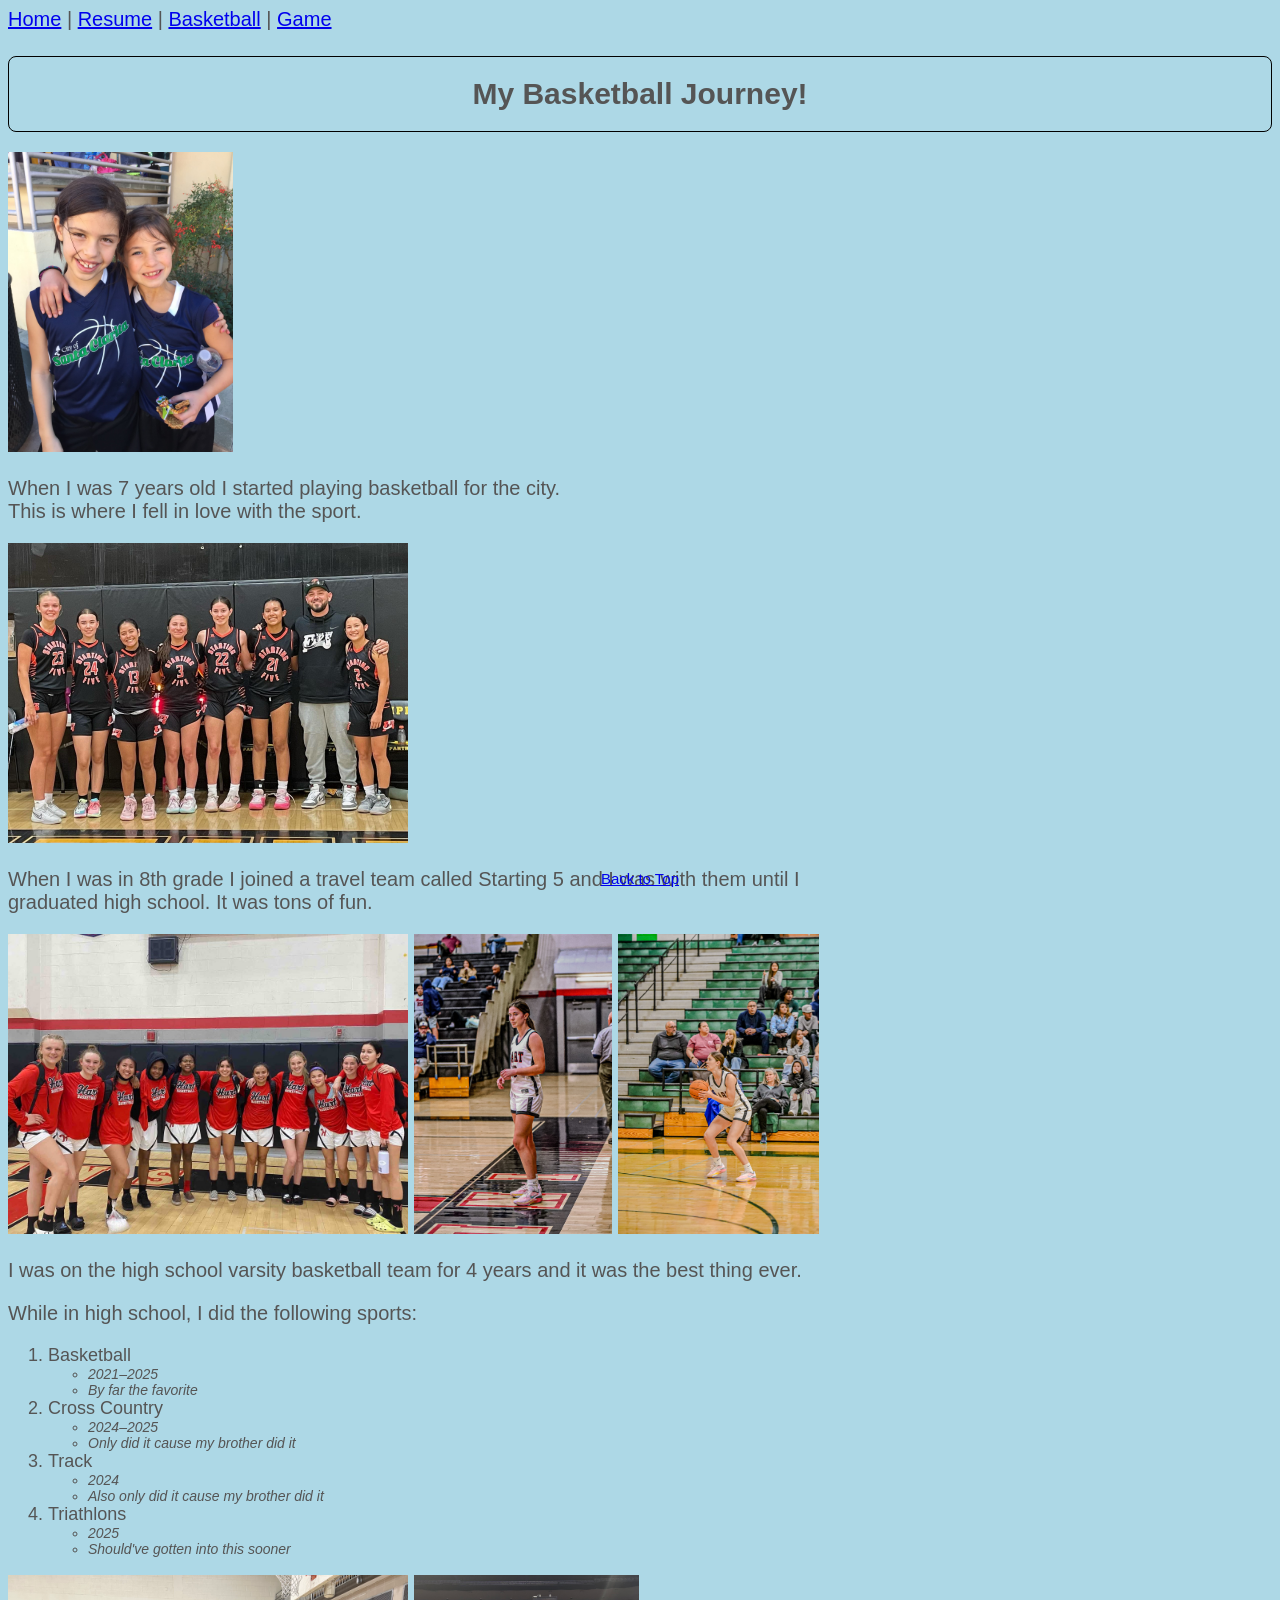
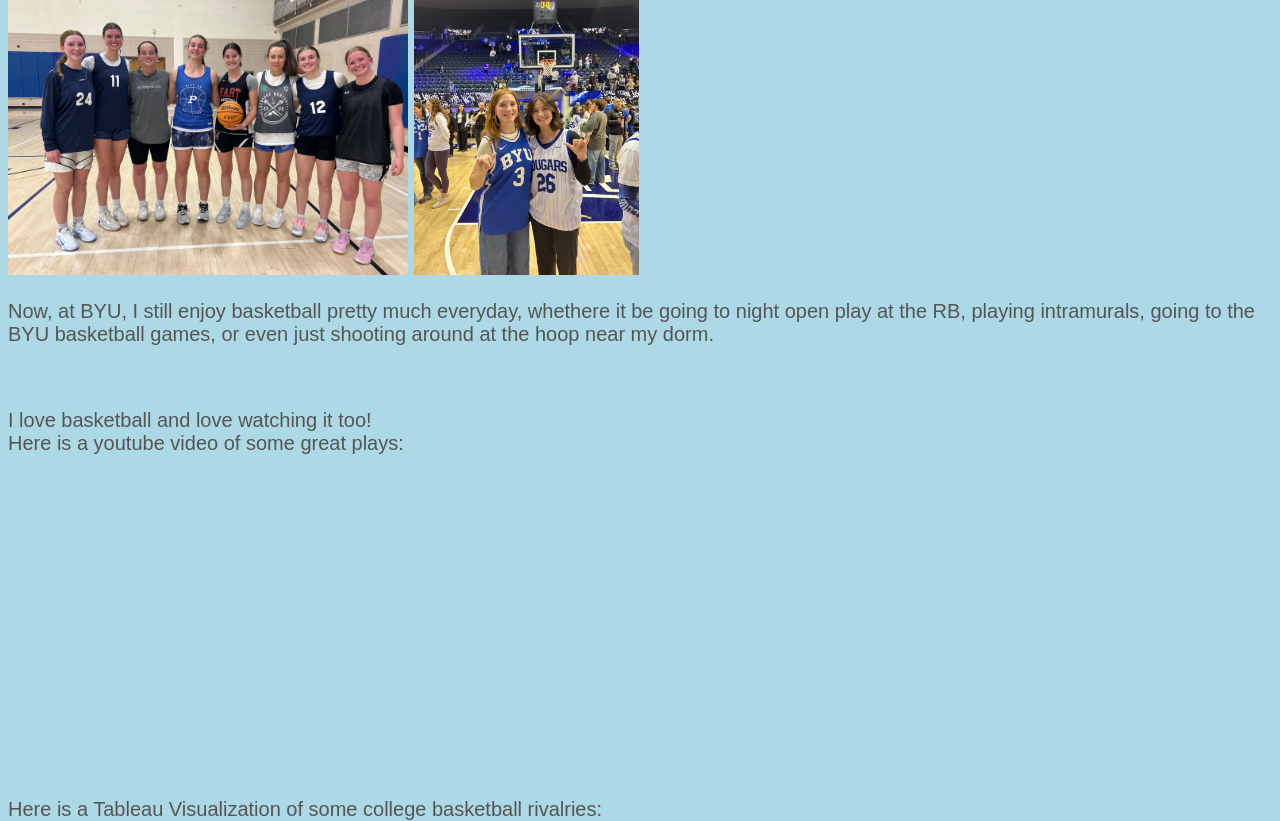
<file: basketball.html>
<!DOCTYPE html>
<html lang="en">
<head>
    <meta charset="UTF-8">
    <meta name="viewport" content="width=device-width, initial-scale=1.0">
    <title>Andrea Aina - Basketball</title>
    <link href="css/mystyles.css" rel="stylesheet" />

</head>
<body>
    <body style="background-color: lightblue;">    <div>
        
        <span>
            <a href="index.html" id="top">Home</a> |
            <a href="resume.html">Resume</a> |
            <a href="#">Basketball</a> |
            <a href="game.html">Game</a>  
        </span> 
    </div>
    <h2 class="header2">My Basketball Journey!</h2>
    <img src="assets/img/City_League_Bball.jpg" alt="City League Ball" height="300px">
    <p>When I was 7 years old I started playing basketball for the city. <br>This is where I fell in love with the sport.</p>
    <img src="assets/img/Team_Travel_Bball.jpg" alt="Travel Team picture" height="300px">
    <p>When I was in 8th grade I joined a travel team called Starting 5 and I was with them until I <br>graduated high school. It was tons of fun.</p>
    <img src="assets/img/Freshman_Bball.jpg" alt="Freshman ball" height="300px">
    <img src="assets/img/Hart_Tuff_Pic_Bball.jpg" alt="Tuff pic" height="300px">
    <img src="assets/img/Action_Bball_Pic.jpg" alt="Action pic" height="300px">
    <p>I was on the high school varsity basketball team for 4 years and it was the best thing ever.</p>
        <p>While in high school, I did the following sports:</p>

    <ol class="fontNorm">
      
  <li class="fontNorm" >
    Basketball
    <ul>
      <li>2021–2025</li>
      <li>By far the favorite</li>
    </ul>
  </li>

  <li class="fontNorm">
    Cross Country
    <ul>
      <li>2024–2025</li>
      <li>Only did it cause my brother did it</li>
    </ul>
  </li>

  <li class="fontNorm">
    Track
    <ul>
      <li>2024</li>
      <li>Also only did it cause my brother did it</li>
    </ul>
  </li>

  <li class="fontNorm">
    Triathlons
    <ul>
      <li>2025</li>
      <li>Should've gotten into this sooner</li>
    </ul>
  </li>
</ol>

    <img src="assets/img/Intramural_Bball.jpg" alt="Intramural_Bball" height="300px">
    <img src="assets/img/Mens_Bball_Game.jpg" alt="Mens ball" height="300px">
    <p>Now, at BYU, I still enjoy basketball pretty much everyday, whethere it be going to night open play at the RB, playing intramurals, going to the BYU basketball games, or even just shooting around at the hoop near my dorm.</p>
    
    <p>&nbsp;</p>
    <div>I love basketball and love watching it too! <br>Here is a youtube video of some great plays:</div>

    <iframe
  width="560"
  height="315"
  src="https://www.youtube.com/embed/ZVpByytfYBM"
  frameborder="0"
  allow="accelerometer; autoplay; encrypted-media; gyroscope; picture-in-picture"
  allowfullscreen>
</iframe>

    <div><br>Here is a Tableau Visualization of some college basketball rivalries:</div>
    <div style="transform: scale(0.4); transform-origin: top left; width: 1250px; margin-bottom: -600px;">
        <div class='tableauPlaceholder' id='viz1775608390749' style='position: relative'>
            <noscript><a href='#'><img alt='Landing Page ' src='https://public.tableau.com/static/images/Co/CollegeBasketballRivalryHistory/LandingPage/1_rss.png' style='border: none' /></a></noscript>
            <object class='tableauViz' style='display:none;'>
                <param name='host_url' value='https%3A%2F%2Fpublic.tableau.com%2F' />
                <param name='embed_code_version' value='3' />
                <param name='site_root' value='' />
                <param name='name' value='CollegeBasketballRivalryHistory/LandingPage' />
                <param name='tabs' value='no' />
                <param name='toolbar' value='yes' />
                <param name='static_image' value='https://public.tableau.com/static/images/Co/CollegeBasketballRivalryHistory/LandingPage/1.png' />
                <param name='animate_transition' value='yes' />
                <param name='display_static_image' value='yes' />
                <param name='display_spinner' value='yes' />
                <param name='display_overlay' value='yes' />
                <param name='display_count' value='yes' />
                <param name='language' value='en-US' />
            </object>
        </div>
        <script type='text/javascript'>
            var divElement = document.getElementById('viz1775608390749');
            var vizElement = divElement.getElementsByTagName('object')[0];
            vizElement.style.width='100%';
            vizElement.style.height='1000px';
            var scriptElement = document.createElement('script');
            scriptElement.src = 'https://public.tableau.com/javascripts/api/viz_v1.js';
            vizElement.parentNode.insertBefore(scriptElement, vizElement);
        </script>
    </div>
    <div class="common footer bigger" ><a href="#top">Back to Top</a></div>
    
</body>
</html>
</file>
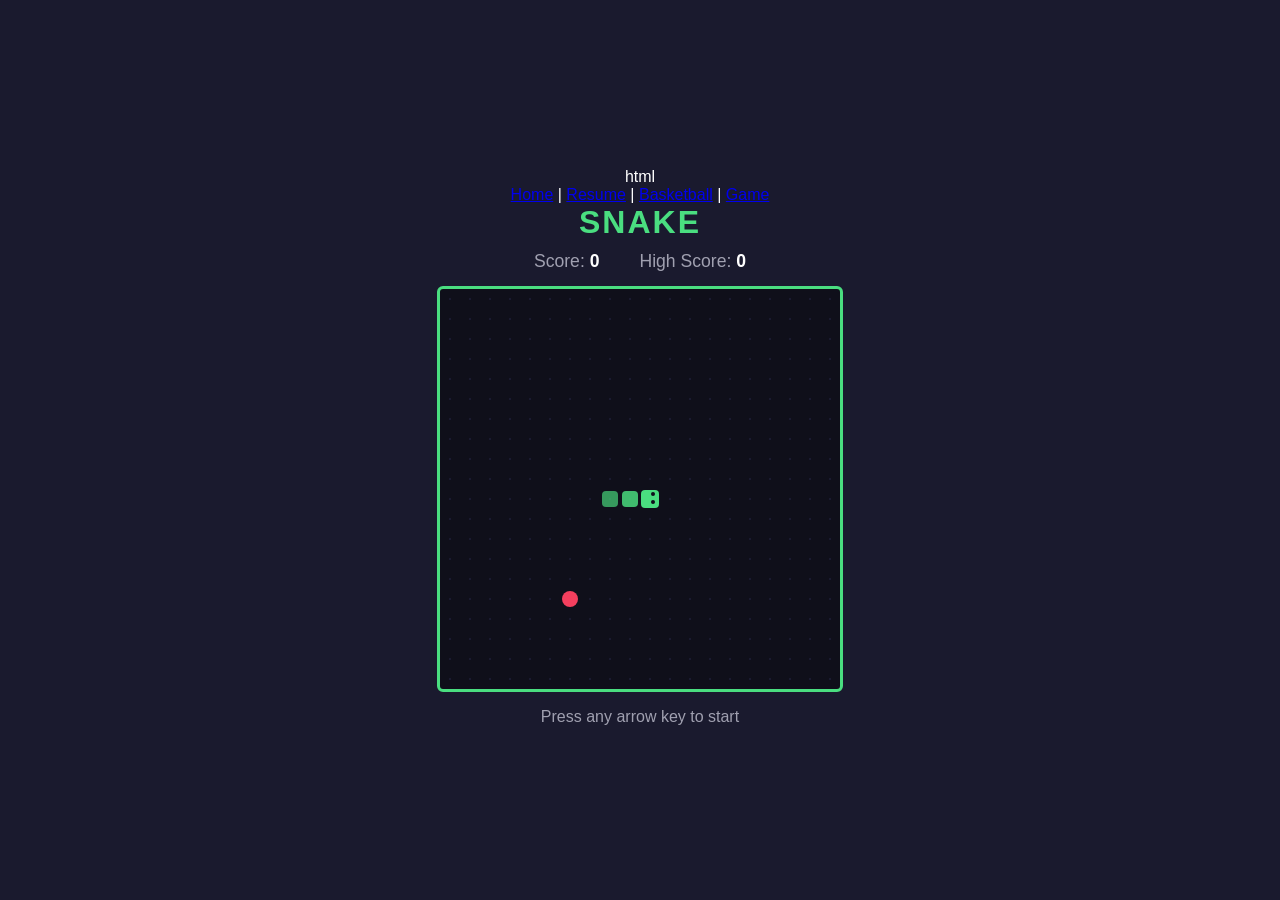
<file: game.html>
html<!DOCTYPE html>
<html lang="en">
<head>
    <meta charset="UTF-8">
    <meta name="viewport" content="width=device-width, initial-scale=1.0">
    <title>Snake Game</title>
    <style>
        * { margin: 0; padding: 0; box-sizing: border-box; }
        body {
            background: #1a1a2e;
            display: flex;
            flex-direction: column;
            align-items: center;
            justify-content: center;
            height: 100vh;
            font-family: Arial, sans-serif;
            color: white;
        }
        h1 { font-size: 2rem; margin-bottom: 10px; color: #4ade80; letter-spacing: 2px; }
        #scoreboard {
            display: flex;
            gap: 40px;
            margin-bottom: 14px;
            font-size: 1.1rem;
        }
        #scoreboard span { color: #a0a0b0; }
        #scoreboard strong { color: white; }
        canvas {
            border: 3px solid #4ade80;
            border-radius: 6px;
            background: #0f0f1a;
            display: block;
        }
        #message {
            margin-top: 16px;
            font-size: 1rem;
            color: #a0a0b0;
            height: 24px;
        }
        #message.active { color: #4ade80; font-weight: bold; }
    </style>
</head>
<body>
    <span>
            <a href="index.html" id="top">Home</a> |
            <a href="resume.html">Resume</a> |
            <a href="basketball.html">Basketball</a> |
            <a href="#">Game</a>  
        </span> 
    <h1>SNAKE</h1>
    <div id="scoreboard">
        <div><span>Score: </span><strong id="score">0</strong></div>
        <div><span>High Score: </span><strong id="highScore">0</strong></div>
    </div>
    <canvas id="gameCanvas" width="400" height="400"></canvas>
    <div id="message">Press any arrow key to start</div>

    <script>
        const canvas = document.getElementById('gameCanvas');
        const ctx = canvas.getContext('2d');
        const scoreEl = document.getElementById('score');
        const highScoreEl = document.getElementById('highScore');
        const messageEl = document.getElementById('message');

        const GRID = 20;
        const COLS = canvas.width / GRID;
        const ROWS = canvas.height / GRID;

        let snake, dir, nextDir, food, score, highScore, gameLoop, started, dead;

        function init() {
            snake = [{ x: 10, y: 10 }, { x: 9, y: 10 }, { x: 8, y: 10 }];
            dir = { x: 1, y: 0 };
            nextDir = { x: 1, y: 0 };
            score = 0;
            started = false;
            dead = false;
            highScore = parseInt(localStorage.getItem('snakeHigh') || '0');
            highScoreEl.textContent = highScore;
            scoreEl.textContent = 0;
            spawnFood();
            if (gameLoop) clearInterval(gameLoop);
            draw();
            messageEl.textContent = 'Press any arrow key to start';
            messageEl.classList.remove('active');
        }

        function spawnFood() {
            let pos;
            do {
                pos = { x: Math.floor(Math.random() * COLS), y: Math.floor(Math.random() * ROWS) };
            } while (snake.some(s => s.x === pos.x && s.y === pos.y));
            food = pos;
        }

        function start() {
            started = true;
            messageEl.textContent = '';
            gameLoop = setInterval(update, 120);
        }

        function update() {
            dir = nextDir;
            const head = { x: snake[0].x + dir.x, y: snake[0].y + dir.y };

            if (head.x < 0 || head.x >= COLS || head.y < 0 || head.y >= ROWS ||
                snake.some(s => s.x === head.x && s.y === head.y)) {
                clearInterval(gameLoop);
                dead = true;
                if (score > highScore) {
                    highScore = score;
                    localStorage.setItem('snakeHigh', highScore);
                    highScoreEl.textContent = highScore;
                }
                messageEl.textContent = 'Game Over! Press R to restart';
                messageEl.classList.add('active');
                draw();
                return;
            }

            snake.unshift(head);
            if (head.x === food.x && head.y === food.y) {
                score++;
                scoreEl.textContent = score;
                spawnFood();
            } else {
                snake.pop();
            }
            draw();
        }

        function draw() {
            ctx.clearRect(0, 0, canvas.width, canvas.height);

            ctx.fillStyle = '#1a1a30';
            for (let x = 0; x < COLS; x++) {
                for (let y = 0; y < ROWS; y++) {
                    ctx.fillRect(x * GRID + 9, y * GRID + 9, 2, 2);
                }
            }

            ctx.fillStyle = '#f43f5e';
            ctx.beginPath();
            ctx.arc(food.x * GRID + GRID / 2, food.y * GRID + GRID / 2, GRID / 2 - 2, 0, Math.PI * 2);
            ctx.fill();

            snake.forEach((seg, i) => {
                const ratio = 1 - (i / snake.length) * 0.5;
                ctx.fillStyle = dead ? '#555' : `rgba(74, 222, 128, ${ratio})`;
                const pad = i === 0 ? 1 : 2;
                ctx.beginPath();
                ctx.roundRect(seg.x * GRID + pad, seg.y * GRID + pad, GRID - pad * 2, GRID - pad * 2, 4);
                ctx.fill();
            });

            if (!dead) {
                const hx = snake[0].x * GRID;
                const hy = snake[0].y * GRID;
                ctx.fillStyle = '#0f0f1a';
                const ex = dir.x === -1 ? 6 : dir.x === 1 ? 13 : null;
                const ey = dir.y === -1 ? 6 : dir.y === 1 ? 13 : null;
                let e1, e2;
                if (dir.x !== 0) { e1 = { x: hx + ex, y: hy + 5 }; e2 = { x: hx + ex, y: hy + 13 }; }
                else { e1 = { x: hx + 5, y: hy + ey }; e2 = { x: hx + 13, y: hy + ey }; }
                [e1, e2].forEach(e => { ctx.beginPath(); ctx.arc(e.x, e.y, 2, 0, Math.PI * 2); ctx.fill(); });
            }
        }

        document.addEventListener('keydown', e => {
            const keys = {
                ArrowUp: { x: 0, y: -1 }, ArrowDown: { x: 0, y: 1 },
                ArrowLeft: { x: -1, y: 0 }, ArrowRight: { x: 1, y: 0 }
            };
            if (e.key === 'r' || e.key === 'R') { init(); return; }
            if (!keys[e.key]) return;
            e.preventDefault();
            const d = keys[e.key];
            if (d.x === -dir.x && d.y === -dir.y) return;
            nextDir = d;
            if (!started) start();
        });

        init();
    </script>
</body>
</html>
</file>
<file: css/mystyles.css>
body {
    font-family: Arial, Helvetica, sans-serif;
    font-size: 20px;
    color: #555555;
    background-color: rgb(255, 255, 255);
}
/* a {
    color: rgb(95, 95, 219);
    text-decoration: none;
} 
a:hover {
    text-decoration: underline;
    font-weight: bold;
    font-size: 18px;
} 
a:visited {
    color: #984444;
}  */
li {
    font-weight: normal;
    font-style: italic;
    font-size: 14px;
}
.resumeListHeading {
    font-weight: bold;
    font-style: normal;
}
.underline {text-decoration: underline;}
.bold {font-weight: bold;}
.justify {text-align: justify;}
.homebg {
    background-image: url('../images/Home_Page_Background.jpg');
    background-size: 1500px;
}
/* .box1 {
    border-width: 1px;
    border-style: solid;
}
.box2 {
    padding: 5px;
}
.box3 {
    margin: 50px;
}
.reset {
    font-style: normal !important;
} */
header nav {
  display: flex;
  justify-content: flex-start; /* aligns items to the left */
  align-items: center; /* vertically centers them if needed */
}
.nav-list {
  float: left; /* moves navigation to the left */
  list-style: none;
  margin: 0;
  padding: 0;
}
.fontNorm {
    font-style: normal;
    font-size: 18px;
    fon
}
.footer{
    bottom: 5px;
    left: 5px;
    right: 5px;
    height: 25px;
    font-size: 8px;
    color：#999999;
    text-align: center;
    padding-top: 15px;
    position: fixed;
}
.header2 {
  background-color: lightblue;
  padding: 20px;
  text-align: center;
  margin-bottom: 20px;
  border: 1px solid black;
  border-radius: 8px;
}

.content {
  background-color: white;
  padding: 20px;
  margin: 0 20px;
}
.bigger {
    font-size: 15px;
}
</file>
